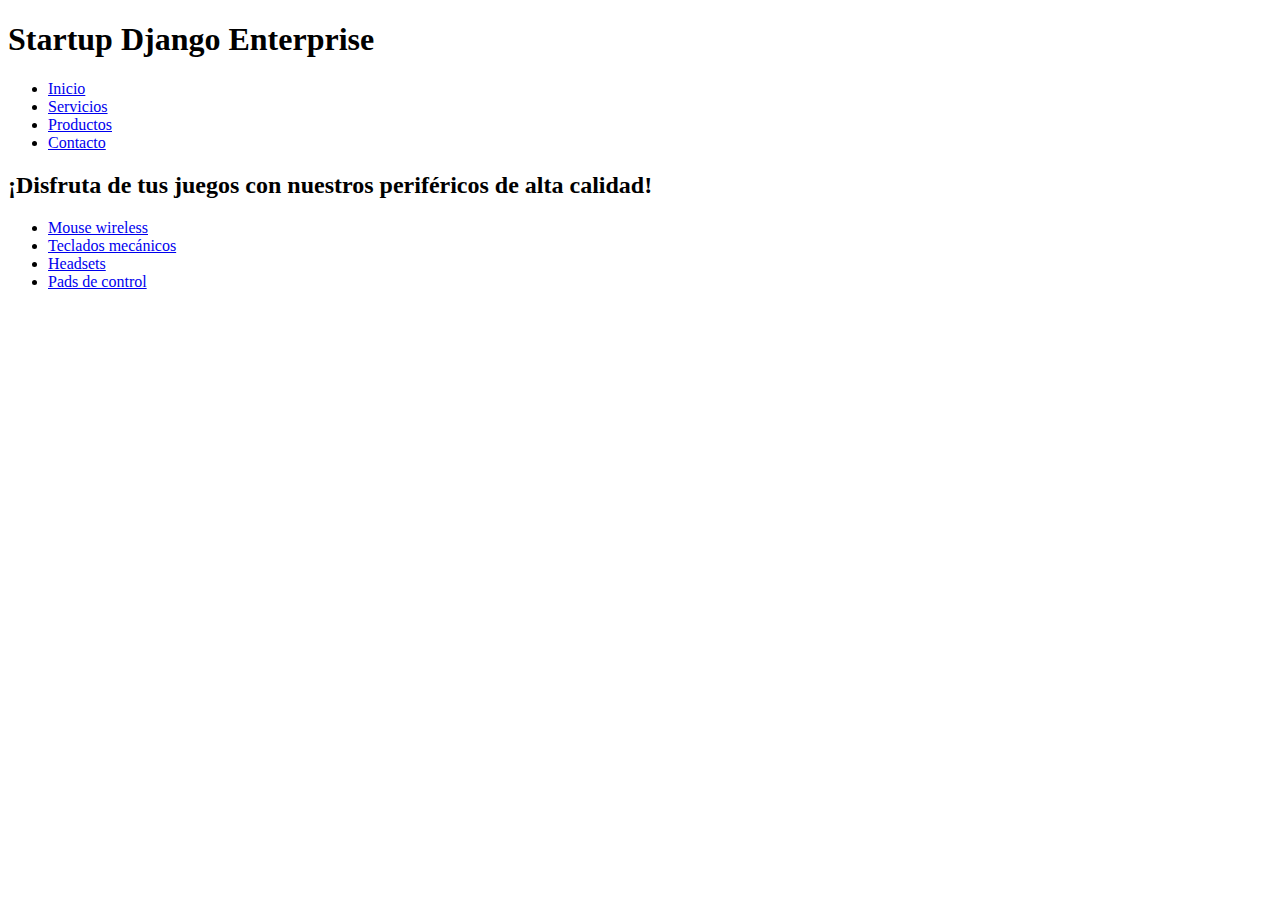
<file: 2index.html>
<!DOCTYPE html>
<html lang="en">
<head>
    <meta charset="UTF-8">
    <meta name="viewport" content="width=device-width, initial-scale=1.0">
    <title>Catalogo</title>
</head>
<body>
    <header class="Menú">
            <h1>Startup Django Enterprise</h1>
            <nav>
                <ul>
                    <li><a href="index.html">Inicio</a></li>
                    <li><a href="servicios.html">Servicios</a></li>
                    <li><a href="productos.html">Productos</a></li>
                    <li><a href="contacto.html">Contacto</a></li>
                </ul>
            </nav>
    </header>
    <main>
        <section>
            <h2> ¡Disfruta de tus juegos con nuestros periféricos de alta calidad! </h2>
        </section>
        <nav>
            <ul>
                <li><a href="index.html">Mouse wireless</a></li>
                <li><a href="servicios.html">Teclados mecánicos</a></li>
                <li><a href="productos.html">Headsets</a></li>
                <li><a href="contacto.html">Pads de control</a></li>
            </ul>
        </nav>
    </main>
</body>
</html>
</file>
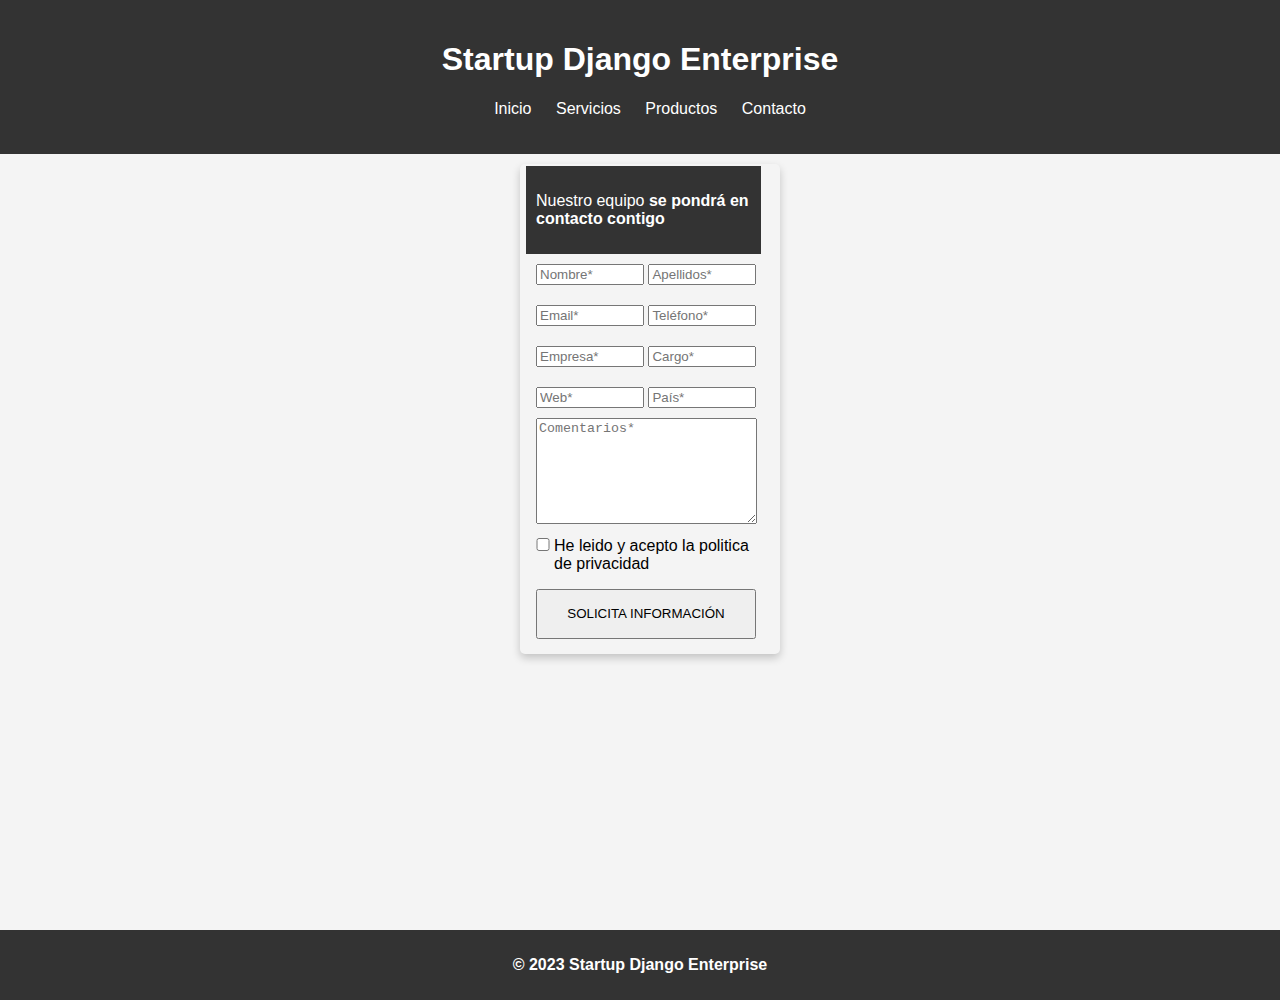
<file: contacto.html>
<!DOCTYPE html>
<html lang="en">

<head>
    <meta charset="UTF-8">
    <meta http-equiv="X-UA-Compatible" content="IE=edge">
    <meta name="viewport" content="width=device-width, initial-scale=1.0">
    <title>Contacto</title>
    <link rel="stylesheet" href="./estilos.css">

</head>

<body>
    <header>
        <h1>Startup Django Enterprise</h1>
        <nav>
            <ul>
                <li><a href="index.html">Inicio</a></li>
                <li><a href="servicios.html">Servicios</a></li>
                <li><a href="productos.html">Productos</a></li>
                <li><a href="contacto.html">Contacto</a></li>
            </ul>
        </nav>
    </header>

    <div class="card">
        <form>
            <div class="container">
                <div id="EncabezadoContacto">
                    <p>Nuestro equipo <b>se pondrá en contacto contigo</b></p>
                </div>
                    <input type="text" placeholder="Nombre*" />
                    <input type="text" placeholder="Apellidos*" />
                    <input type="email" placeholder="Email*" />
                    <input type="tel" placeholder="Teléfono*" />
                    <input type="text" placeholder="Empresa*" />
                    <input type="text" placeholder="Cargo*" />
                    <input type="text" placeholder="Web*" />
                    <input type="text" placeholder="País*" />
                    <textarea rows="5" cols="15" placeholder="Comentarios*"></textarea>
                    <input type="checkbox" id="checkBox"/>
                    <p id="textForCheck">He leido y acepto la politica de privacidad</p>
                    <button type="submit" id="enviarinfo">SOLICITA INFORMACIÓN</button>
                </div>
        </form>
    </div>
    
    <footer id="contactoFooter">
        <p>&copy; 2023 Startup Django Enterprise</p>
    </footer>
</body>

</html>
</file>
<file: estilos.css>
/* Estilos básicos, puedes personalizarlos según tu diseño */
body {
    font-family: Arial, sans-serif;
    margin: 0;
    padding: 0;
    background-color: #f4f4f4;
}

header {
    background-color: #333;
    color: #fff;
    padding: 20px;
    text-align: center;
}

nav ul {
    list-style: none;
}

nav ul li {
    display: inline;
    margin-right: 20px;
}

nav ul li a {
    color: #fff;
    text-decoration: none;
}

main {
    padding: 20px;
}

section {
    margin-bottom: 30px;
}

footer {
  background-color: #333; 
  color: white; 
  width: 100%;
  position: absolute;
  text-align: center;
  padding: 30px 0;
  font-weight: bold; 
}

.container {
    padding: 2px 16px;
  }

  .card {
    box-shadow: 0 4px 8px 0 rgba(0,0,0,0.2);
    transition: 0.3s;
    width: 40%;
    border-radius: 5px;
  }
  
  .card:hover {
    box-shadow: 0 8px 16px 0 rgba(0,0,0,0.2);
  }

  input
  {
    width: 100px;
    margin-top: 10px;
    margin-bottom: 10px;
  }

  textarea {
    width: 215px;
    height: 100px;
  }

  #EncabezadoContacto
  {
    background-color: #333;
    color: #fff;
    padding: 10px;
    width: 215px;
    text-align: left;
    position: relative;
    right: 10px;
  }

  .card
  {
    width: 260px;
    height: 490px;
    position: relative;
    left: 520px;
    top: 10px;
  }

  #contactoFooter
  {
    background-color: #333;
    color: white;
    text-align: center;
    padding: 10px 0;
    position: absolute;
    bottom: 0;
    width: 100%;
    /*margin-top: 500px;*/
    margin-bottom: -100px;
  }

  #checkBox
  {
    margin-left: -43px;
    margin-right: 0;
  }

  #textForCheck
  {
    position: relative;
    bottom: 40px;
    margin-left: 18px;
  }

  #enviarinfo
  {
    width: 220px;
    height: 50px;
    position: relative;
    bottom: 40px;
    margin-top: 0px;
    margin-bottom: 0px;
  }

  img{
    max-width: 25%; 
    height: auto; 
    border-radius: 10px; 
    
  }
   main {
    text-align: center;
  }
</file>
